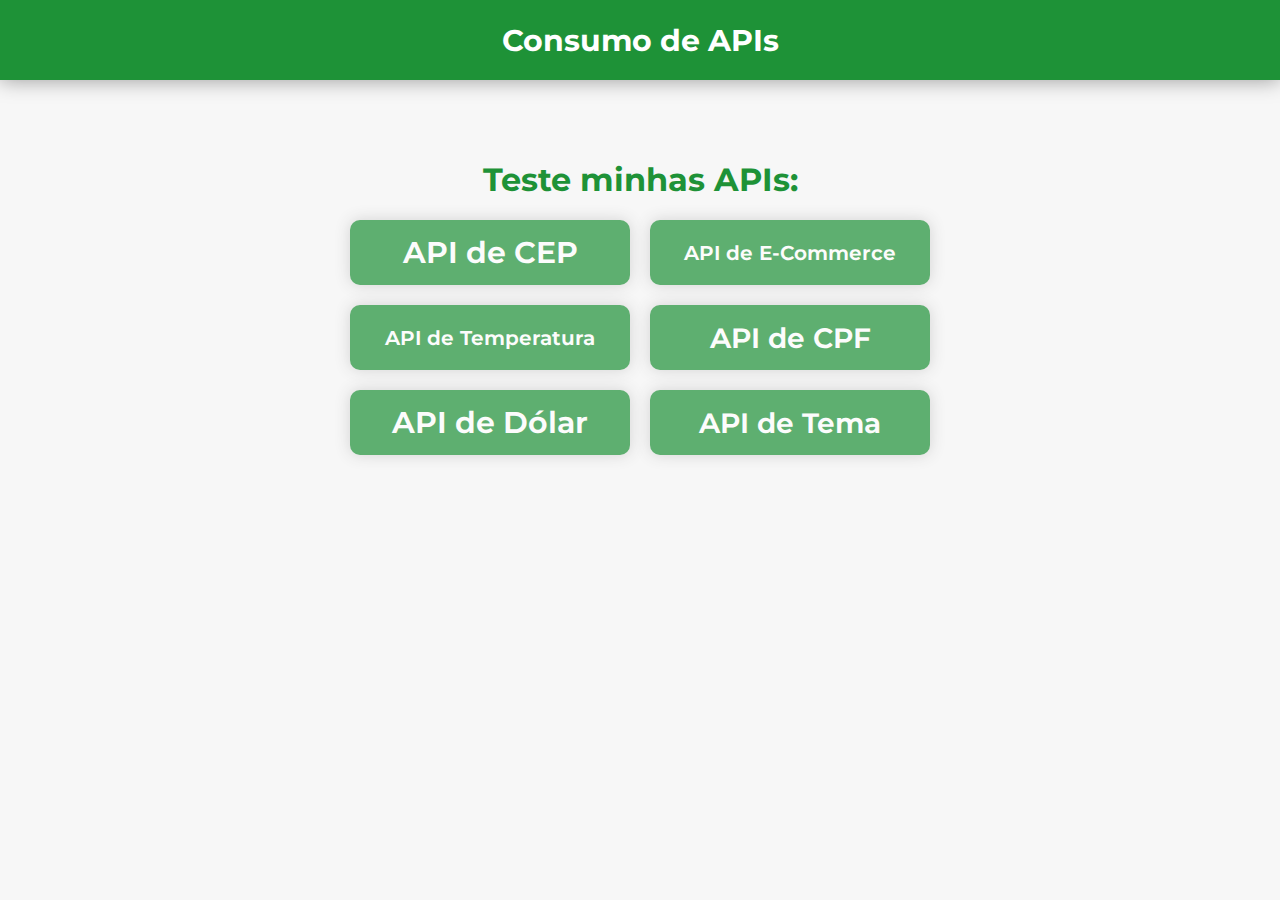
<file: index.html>
<!DOCTYPE html>
<html lang="en">
<head>
    <meta charset="UTF-8">
    <meta name="viewport" content="width=device-width, initial-scale=1.0">
    <title>Minhas APIs</title>
    <link rel="stylesheet" href="style.css">

    <link rel="preconnect" href="https://fonts.googleapis.com">
<link rel="preconnect" href="https://fonts.gstatic.com" crossorigin>
<link href="https://fonts.googleapis.com/css2?family=Montserrat:ital,wght@0,100..900;1,100..900&display=swap" rel="stylesheet">
</head>
<body>


    <div class="titulo">
        <h1 class="titulo1">Consumo de APIs</h1>
    </div>
       
    <h1 class="titulo2">Teste minhas APIs:</h1>

    <div class="semnome">

        

        <div class="geral">
       
            
    
            <div class="api1">
    
                <button class="btn1" onclick="location.href='cep.html'">API de CEP</button> 
    
            </div>
    
            <div class="api2">
    
                <button class="btn2" onclick="location.href='temperatura.html'">API de Temperatura</button>
    
            </div>
    
            <div class="api3">
    
                <button class="btn3" onclick="location.href='dolar.html'">API de Dólar</button>
    
            </div>
    
        </div>
    
        <div class="geral2">
    
            <div class="api1">
    
                <button class="btn4" onclick="location.href='produtos.html'">API de E-Commerce</button> 
    
            </div>
    
            <div class="api2">
    
                <button class="btn5" onclick="location.href='cpf.html'">API de CPF</button>
    
            </div>
    
            <div class="api3">
    
                <button class="btn6" onclick="location.href='tema.html'">API de Tema</button>
    
            </div>
    
    
    
        </div>

    </div>

    

</body>
</html>
</file>
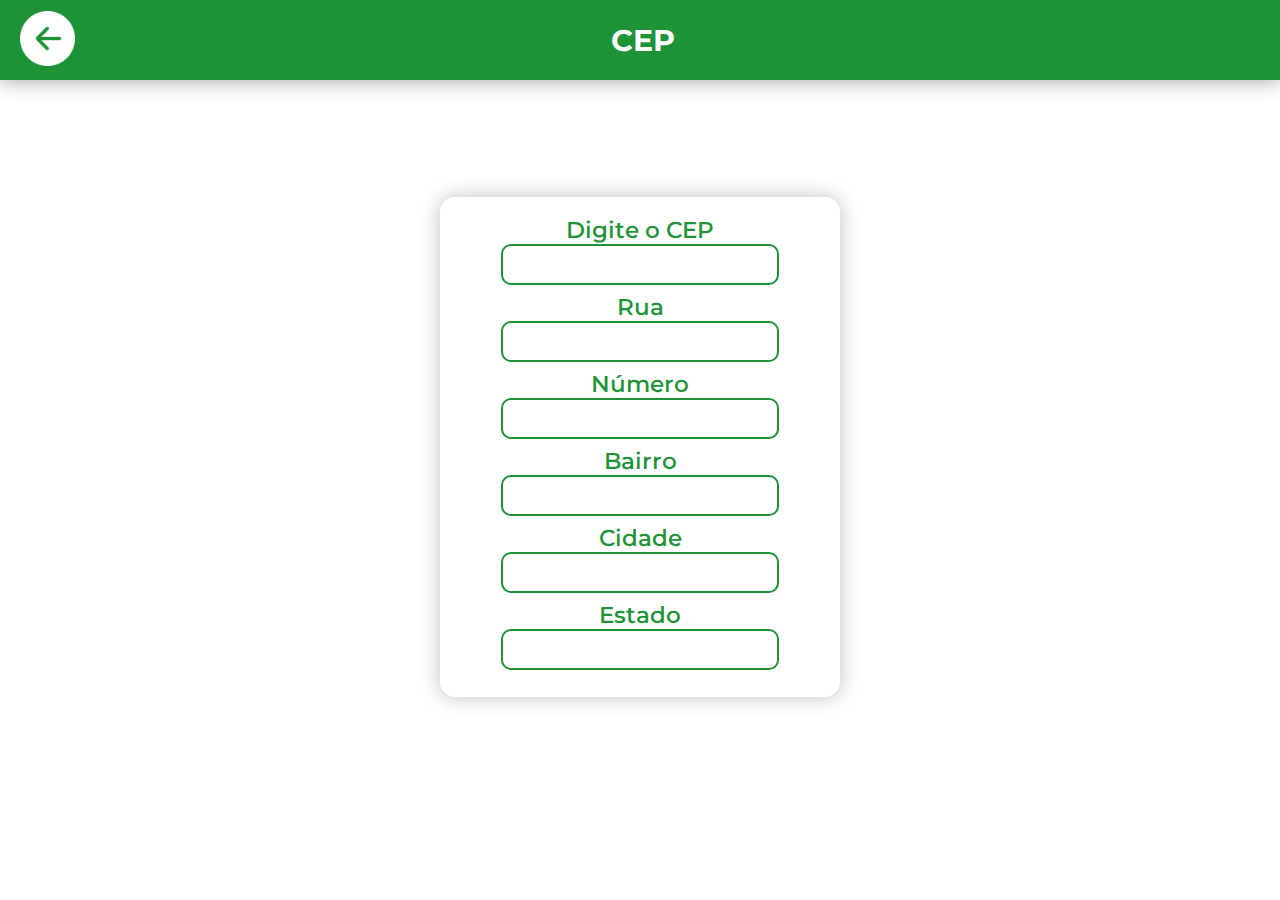
<file: cep.html>
<!DOCTYPE html>
<html lang="en">
<head>
    <meta charset="UTF-8">
    <meta name="viewport" content="width=device-width, initial-scale=1.0">
    <title>CEP</title>
    <link rel="stylesheet" href="cep.css">

    <link rel="preconnect" href="https://fonts.googleapis.com">
    <link rel="preconnect" href="https://fonts.gstatic.com" crossorigin>
    <link href="https://fonts.googleapis.com/css2?family=Montserrat:ital,wght@0,100..900;1,100..900&display=swap" rel="stylesheet">
</head>
<body>

    <div class="titulo">
        <div class="fundoHomeButton"> <img class="homeButtonIMG" src="imagens/voltar.png" onclick="location.href='index.html'" alt=""></div> <h1 class="titulo1">CEP</h1>
    </div>

    <div class="fundoTitulo">
         <h1 class="titulo1">CONSUMOS DE APIs</h1>
    </div>

    <div class="divCentral">
        <div class="fundoInputs">

            <!-- <h1 class="tituloCEP">Consultar CEP</h1> -->
                        
                <label for="" class="label1">Digite o CEP</label>
                <input type="text" id="cep" class="input1">
                      
                <label for="" class="label1">Rua</label>
                <input type="text" readonly id="rua" class="input1">

                <label for="" class="label1">Número</label>
                <input type="text" id="numero" class="input1">
            
                <label for="" class="label1">Bairro</label>
                <input type="text" readonly id="bairro" class="input1">
                
                <label for="" class="label1">Cidade</label>
                <input type="text" readonly id="cidade" class="input1">
                
                <label for="" class="label1">Estado</label>
                <input type="text" readonly id="estado" class="input1">
            </div>
    </div>
        

<script src="cep.js"></script>
</body>

</html>
</file>
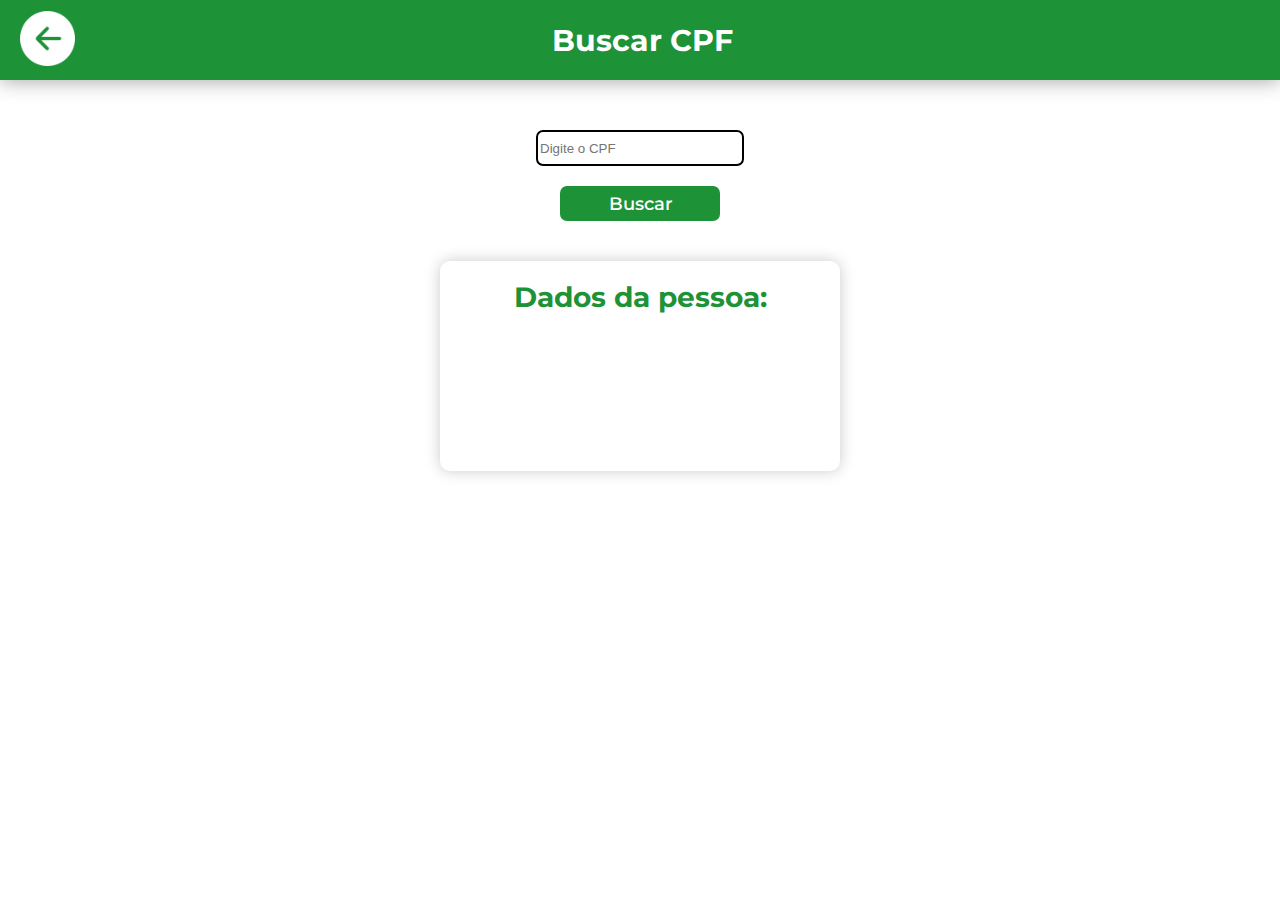
<file: cpf.html>
<!DOCTYPE html>
<html lang="en">
<head>
    <meta charset="UTF-8">
    <meta name="viewport" content="width=device-width, initial-scale=1.0">
    <title>CPF</title>
    <link rel="stylesheet" href="cpf.css">

    <link rel="preconnect" href="https://fonts.googleapis.com">
    <link rel="preconnect" href="https://fonts.gstatic.com" crossorigin>
    <link href="https://fonts.googleapis.com/css2?family=Montserrat:ital,wght@0,100..900;1,100..900&display=swap" rel="stylesheet">
</head>
<body>

    <div class="titulo">
        <div class="fundoHomeButton"> <img class="homeButtonIMG" src="imagens/voltar.png" onclick="location.href='index.html'" alt=""></div> <h1 class="titulo1">Buscar CPF</h1>
    </div>


    <div class="divGeral">

        <div class="input">
            <input maxlength="11" type="text" id="valor" placeholder="Digite o CPF" max="11">
            <div id="erro"></div>
            <button class="botao" onclick="buscar()">Buscar</button>
        </div>

        <div class="dados">

            <h1 class="tituloDados">Dados da pessoa:</h1>
            
            <div id="nome"></div>
            <div id="nascimento"></div>
            <div id="estado"></div>
            <div id="cidade"></div>
            <div id="pais"></div>
            
        </div>


    </div>
        

<script src="cpf.js"></script>
</body>

</html>
</file>
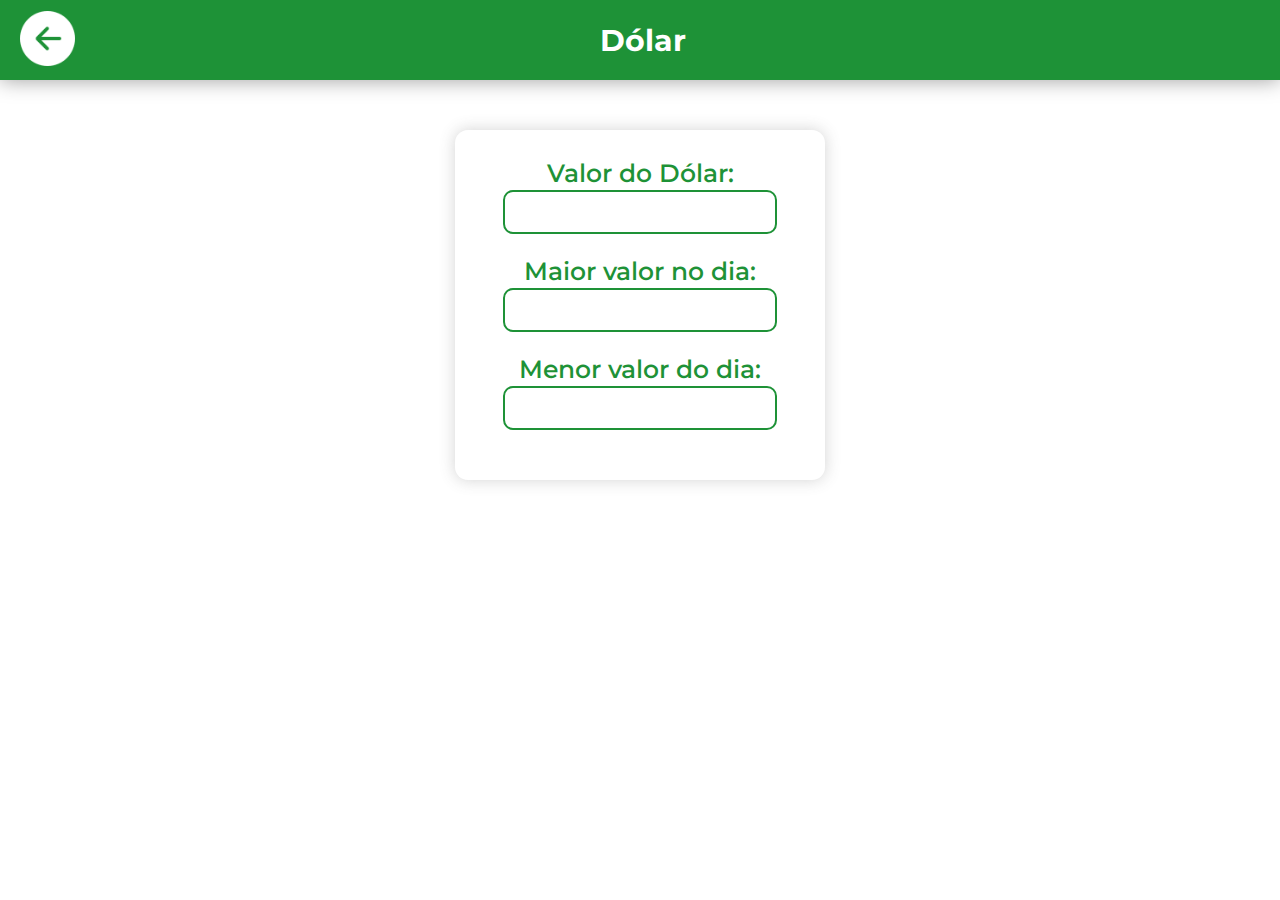
<file: dolar.html>
<!DOCTYPE html>
<html lang=
"en">
<head>
    <meta charset="UTF-8">
    <meta http-equiv="refresh" content="10">
    <meta name="viewport" content="width=device-width, initial-scale=1.0">
    <title>Dólar</title>
    <link rel="stylesheet" href="dolar.css">

    <link rel="preconnect" href="https://fonts.googleapis.com">
    <link rel="preconnect" href="https://fonts.gstatic.com" crossorigin>
    <link href="https://fonts.googleapis.com/css2?family=Montserrat:ital,wght@0,100..900;1,100..900&display=swap" rel="stylesheet">
</head>
<body>

    <div class="titulo">
        <div class="fundoHomeButton"> <img class="homeButtonIMG" src="imagens/voltar.png" onclick="location.href='index.html'" alt=""></div> <h1 class="titulo1">Dólar</h1>
    </div>

    <div class="divCotacao">
        <div class="fundoCotacao">
    
            <label for="" class="label1">Valor do Dólar:</label>
            <p id="valorDolar"></p>

            <label for="" class="label1">Maior valor no dia:</label>
            <p id="maiorDolar"></p>

            <label for="" class="label1">Menor valor do dia:</label>
            <p id="menorDolar"></p>

        </div>
    </div>

    



    <script src="dolar.js"></script>
</body>
</html>
</file>
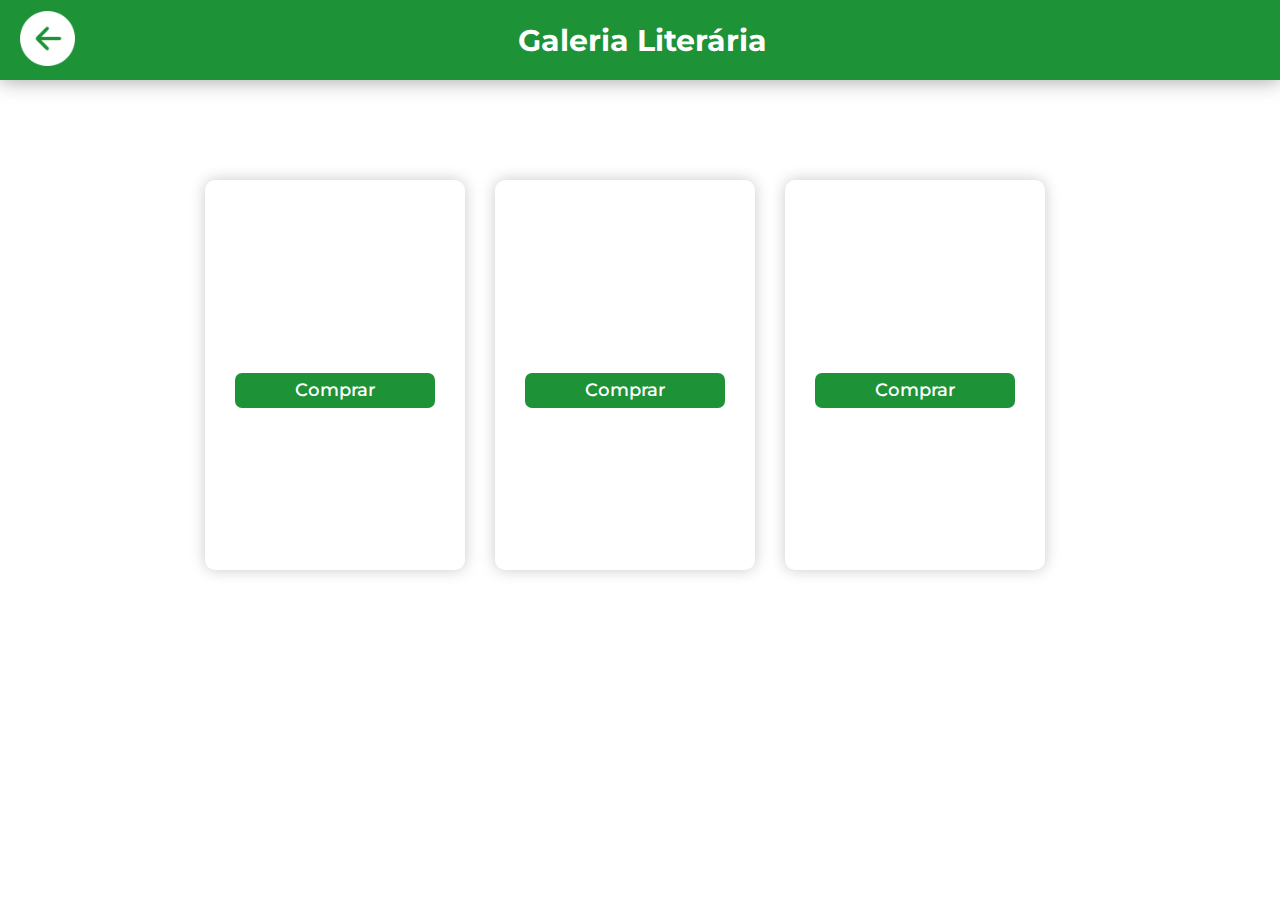
<file: produtos.html>
<!DOCTYPE html>
<html lang="en">
<head>
    <meta charset="UTF-8">
    <meta name="viewport" content="width=device-width, initial-scale=1.0">
    <title>Livraria</title>
    <link rel="stylesheet" href="ecommerce.css">

    <link rel="preconnect" href="https://fonts.googleapis.com">
    <link rel="preconnect" href="https://fonts.gstatic.com" crossorigin>
    <link href="https://fonts.googleapis.com/css2?family=Montserrat:ital,wght@0,100..900;1,100..900&display=swap" rel="stylesheet">
</head>
<body>

    <div class="titulo">
        <div class="fundoHomeButton"> <img class="homeButtonIMG" src="imagens/voltar.png" onclick="location.href='index.html'" alt=""></div> <h1 class="titulo1">Galeria Literária</h1>
    </div>


    <div class="divGeral">

        <div class="livro1">
            <div id="imagem1"></div>
            <div id="nome1"></div>
            <div id="autor1"></div>
            <div id="preco1"></div>
            
            <button class="botao1">Comprar</button>
        </div>

        <div class="livro2">
            <div id="imagem2"></div>
            <div id="nome2"></div>
            <div id="autor2"></div>
            <div id="preco2"></div>
    
            <button class="botao2">Comprar</button>
        </div>

        <div class="livro3">
            <div id="imagem3"></div>
            <div id="nome3"></div>
            <div id="autor3"></div>
            <div id="preco3"></div>
    
            <button class="botao3">Comprar</button>
        </div>



    </div>
        

<script src="ecommerce.js"></script>
</body>

</html>
</file>
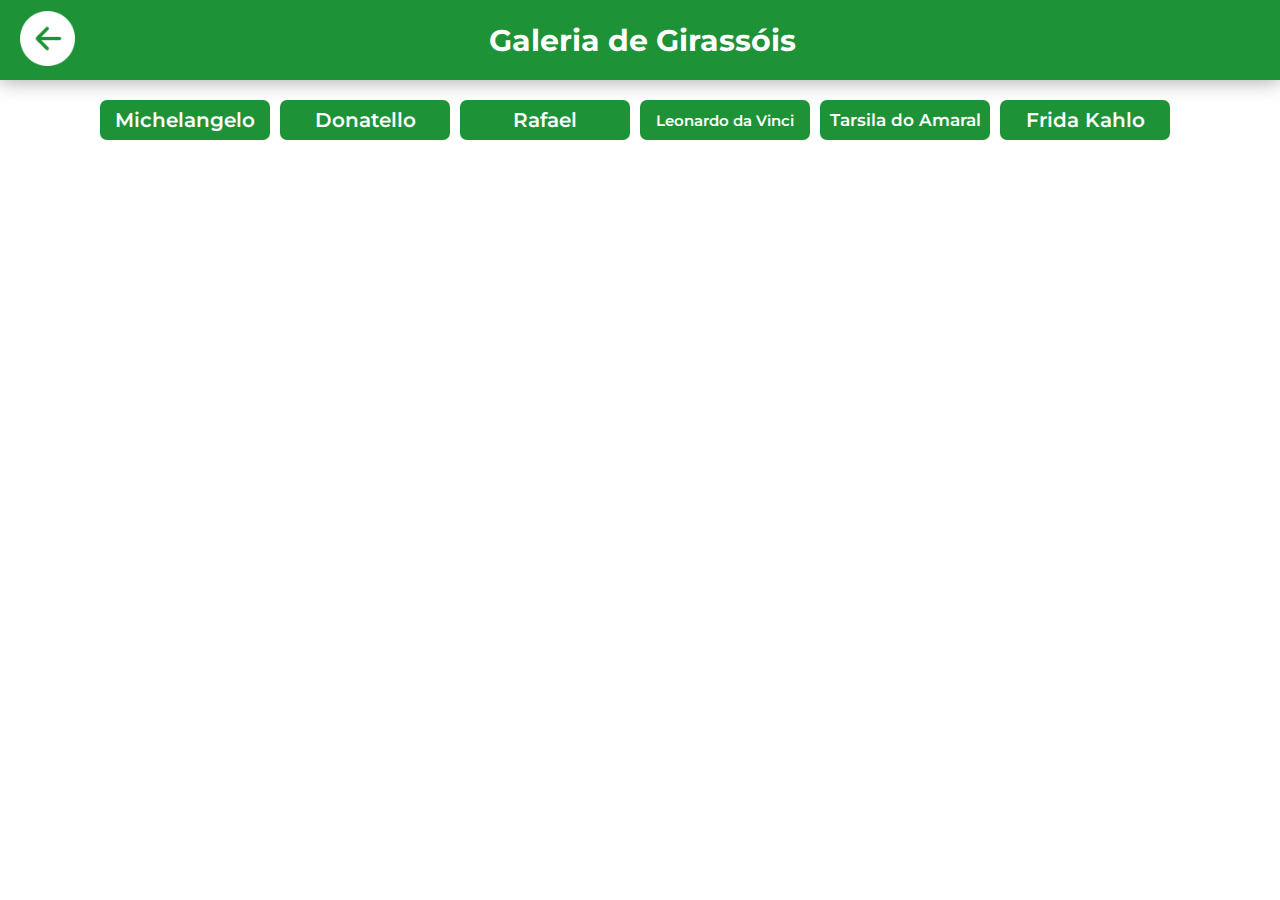
<file: tema.html>
<!DOCTYPE html>
<html lang="en">
<head>
    <meta charset="UTF-8">
    <meta name="viewport" content="width=device-width, initial-scale=1.0">
    <title>Galeria de Girassóis</title>
    <link rel="stylesheet" href="tema.css">

    <link rel="preconnect" href="https://fonts.googleapis.com">
    <link rel="preconnect" href="https://fonts.gstatic.com" crossorigin>
    <link href="https://fonts.googleapis.com/css2?family=Montserrat:ital,wght@0,100..900;1,100..900&display=swap" rel="stylesheet">
</head>
<body>

    <div class="titulo">
        <div class="fundoHomeButton"> <img class="homeButtonIMG" src="imagens/voltar.png" onclick="location.href='index.html'" alt=""></div> <h1 class="titulo1">Galeria de Girassóis</h1>
    </div>


    <div class="botoes">

        <button class="botao1" onclick="artista1()">Michelangelo</button>
        <button class="botao2" onclick="artista2()">Donatello</button>
        <button class="botao3" onclick="artista3()">Rafael</button>
        <button class="botao4" onclick="artista4()">Leonardo da Vinci</button>
        <button class="botao5" onclick="artista5()">Tarsila do Amaral</button>
        <button class="botao6" onclick="artista6()">Frida Kahlo</button>


    </div>

    <div class="semnome">

        <div id="imagem"></div>
        <h1 id="nomeartista"></h1>
        <p id="dataartista"></p>
        <p id="texto"></p>

        

    </div>
        

<script src="tema.js"></script>
</body>

</html>
</file>
<file: style.css>
body{
    background-color: rgb(247, 247, 247);
}

.titulo{
    background-color: rgb(30, 146, 55);
    display: flex;
    justify-content: center;
    align-items: center;
    width: 100vw;
    height: 80px;
    margin-left: -8px;
    margin-top: -8px;
    box-shadow: 0px 0px 20px rgba(0, 0, 0, 0.39);
}

.titulo1{
    font-family: Montserrat;
    color: white;
    font-size: 30px;
    
}

.geral{
    display: flex;
    flex-direction: column;
    text-align: center;
    align-items: center;
    justify-content: center;
}

.titulo2{
    display: flex;
    justify-content: center;
    margin-top: 80px;
    font-family: Montserrat;
    color: rgb(30, 146, 55);
}


.semnome{
    display: flex;
    justify-content: center;
}

.btn1{
    display: flex;
    align-items: center;
    justify-content: center;
    width: 280px;
    height: 65px;
    border: none;
    color: rgb(255, 255, 255);
    border-radius: 10px;
    background-color: rgb(30, 146, 55);
    box-shadow: 0px 0px 15px rgba(12, 12, 12, 0.205);
    font-size: 30px;
    font-family: Montserrat;
    font-weight: 650;
    cursor: pointer;
    opacity: 70%;
    transition: 0.4s;
}
.btn1:hover{
    opacity: 100%;
}

.btn2{
    display: flex;
    align-items: center;
    justify-content: center;
    margin-top: 20px;
    width: 280px;
    height: 65px;
    border: none;
    color: rgb(255, 255, 255);
    border-radius: 10px;
    background-color: rgb(30, 146, 55);
    box-shadow: 0px 0px 15px rgba(12, 12, 12, 0.205);
    font-size: 20px;
    font-family: Montserrat;
    font-weight: 650;
    cursor: pointer;
    opacity: 70%;
    transition: 0.4s;
}
.btn2:hover{
    opacity: 100%;
}

.btn3{
    display: flex;
    align-items: center;
    justify-content: center;
    width: 280px;
    height: 65px;
    margin-top: 20px;
    border: none;
    color: rgb(255, 255, 255);
    border-radius: 10px;
    background-color: rgb(30, 146, 55);
    box-shadow: 0px 0px 15px rgba(12, 12, 12, 0.205);
    font-size: 30px;
    font-family: Montserrat;
    font-weight: 650;
    cursor: pointer;
    opacity: 70%;
    transition: 0.4s;
}
.btn3:hover{
    opacity: 100%;
}

.geral2{
    display: flex;
    flex-direction: column;
    text-align: center;
    align-items: center;
    justify-content: center;
    margin-left: 20px;
}

.btn4{
    display: flex;
    align-items: center;
    justify-content: center;
    width: 280px;
    height: 65px;
    border: none;
    color: rgb(255, 255, 255);
    border-radius: 10px;
    background-color: rgb(30, 146, 55);
    box-shadow: 0px 0px 15px rgba(12, 12, 12, 0.205);
    font-size: 20px;
    font-family: Montserrat;
    font-weight: 650;
    cursor: pointer;
    opacity: 70%;
    transition: 0.4s;
}
.btn4:hover{
    opacity: 100%;
}

.btn5{
    display: flex;
    align-items: center;
    justify-content: center;
    margin-top: 20px;
    width: 280px;
    height: 65px;
    border: none;
    color: rgb(255, 255, 255);
    border-radius: 10px;
    background-color: rgb(30, 146, 55);
    box-shadow: 0px 0px 15px rgba(12, 12, 12, 0.205);
    font-size: 28px;
    font-family: Montserrat;
    font-weight: 650;
    cursor: pointer;
    opacity: 70%;
    transition: 0.4s;
}
.btn5:hover{
    opacity: 100%;
}

.btn6{
    display: flex;
    align-items: center;
    justify-content: center;
    width: 280px;
    height: 65px;
    margin-top: 20px;
    border: none;
    color: rgb(255, 255, 255);
    border-radius: 10px;
    background-color: rgb(30, 146, 55);
    box-shadow: 0px 0px 15px rgba(12, 12, 12, 0.205);
    font-size: 28px;
    font-family: Montserrat;
    font-weight: 650;
    cursor: pointer;
    opacity: 70%;
    transition: 0.4s;
}
.btn6:hover{
    opacity: 100%;
}
</file>
<file: cep.css>
body{
    overflow-x: hidden;
}

.titulo{
    background-color: rgb(30, 146, 55);
    display: flex;
    justify-content: left;
    align-items: center;
    width: 100vw;
    height: 80px;
    margin-left: -8px;
    margin-top: -8px;
    box-shadow: 0px 0px 20px rgba(0, 0, 0, 0.39);
}

.titulo1{
    z-index: 1;
    display: flex;
    justify-content: center;
    align-items: center;
    font-family: Montserrat;
    width: 100vw;
    margin-left: -70px;
    color: white;
    font-size: 30px;
    
}

.homeButtonIMG{
    position: relative;
    z-index: 10;
    margin-left: 20px;
    width: 55px;
    height: 55px;
    cursor: pointer;
}






.divCentral{
    display: flex;
    justify-content: center;
    margin-top: 60px;
}

.fundoInputs{
    display: flex;
    flex-direction: column;
    align-items: center;
    justify-content: center;
    width: 400px;
    height: 500px;
    border-radius: 15px;
    background-color: rgb(255, 255, 255);
    box-shadow: 0px 0px 20px rgba(17, 17, 17, 0.267);
}

.label1{

    font-family: Montserrat;
    font-weight: 550;
    font-size: 23px;
    color: rgb(30, 146, 55);
}

.input1{
    text-align: center;
    width: 270px;
    height: 35px;
    margin-bottom: 8px;
    border: none;
    border-radius: 10px;
    border: 2px solid rgb(30, 146, 55);
    color: black;
    font-family: Montserrat;
    font-weight: 550;
    font-size: 22px;




}
</file>
<file: cpf.css>
body{
    background-color: rgb(255, 255, 255);
    overflow-x: hidden;
}

.titulo{
    background-color: rgb(30, 146, 55);
    display: flex;
    justify-content: left;
    align-items: center;
    width: 100vw;
    height: 80px;
    margin-left: -8px;
    margin-top: -8px;
    box-shadow: 0px 0px 20px rgba(0, 0, 0, 0.39);
}

.titulo1{
    z-index: 1;
    display: flex;
    justify-content: center;
    align-items: center;
    font-family: Montserrat;
    width: 100vw;
    margin-left: -70px;
    color: white;
    font-size: 30px;
    
}

.homeButtonIMG{
    position: relative;
    z-index: 10;
    margin-left: 20px;
    width: 55px;
    height: 55px;
    cursor: pointer;
}

.divGeral{
    margin-top: 50px;
    display: flex;
    align-items: center;
    flex-direction: column;
}

.input{
    display: flex;
    align-items: center;
    flex-direction: column;
}

#valor{
    width: 200px;
    height: 30px;
    border: 2px solid rgb(0, 0, 0);
    border-radius: 7px;
}

.botao{
    background-color: rgb(30, 146, 55);
    border: none;
    width: 160px;
    height: 35px;
    font-family: Montserrat;
    font-weight: 550;
    font-size: 18px;
    color: white;
    border-radius: 7px;
    margin-top: 10px;
    cursor: pointer;
}

#erro{
    margin-top: 10px;
    font-family: Montserrat;
    font-weight: 650;
    color: rgb(170, 5, 5);
}

.dados{
    margin-top: 40px;
    display: flex;
    flex-direction: column;
    align-items: center;
    width: 400px;
    height: 210px;
    border-radius: 10px;
    box-shadow: 0px 0px 15px rgba(0, 0, 0, 0.212);
}

.tituloDados{
    font-family: Montserrat;
    font-size: 28px;
    color: rgb(30, 146, 55);
}

#nome,
#nascimento,
#estado,
#cidade,
#pais{
    font-family: Montserrat;
    font-weight: 500;
    font-size: 18px;
}
</file>
<file: dolar.css>
body{
    background-color: rgb(255, 255, 255);
    overflow-x: hidden;
}

.titulo{
    background-color: rgb(30, 146, 55);
    display: flex;
    justify-content: left;
    align-items: center;
    width: 100vw;
    height: 80px;
    margin-left: -8px;
    margin-top: -8px;
    box-shadow: 0px 0px 20px rgba(0, 0, 0, 0.39);
}

.titulo1{
    z-index: 1;
    display: flex;
    justify-content: center;
    align-items: center;
    font-family: Montserrat;
    width: 100vw;
    margin-left: -70px;
    color: white;
    font-size: 30px;
    
}

.homeButtonIMG{
    position: relative;
    z-index: 10;
    margin-left: 20px;
    width: 55px;
    height: 55px;
    cursor: pointer;
}

.divCotacao{
    margin-top: 50px;
    display: flex;
    justify-content: center;
}

.fundoCotacao{
    display: flex;
    text-align: center;
    flex-direction: column;
    align-items: center;
    justify-content: center;
    width: 370px;
    height: 350px;
    background-color: rgb(255, 255, 255);
    border-radius: 13px;
    box-shadow: 0px 0px 16px rgba(77, 77, 77, 0.247);
}


.label1{
    font-family: Montserrat;
    font-weight: 550;
    font-size: 25px;
    color: rgb(30, 146, 55) ;
    margin-bottom: -20px;
}

#valorDolar{
    display: flex;
    justify-content: center;
    align-items: center;
    width: 270px;
    height: 40px;
    border: none;
    border-radius: 10px;
    border: 2px solid rgb(30, 146, 55);
    color: rgba(0, 0, 0, 0.822);
    font-family: Montserrat;
    font-weight: 550;
    font-size: 22px;
}

#menorDolar{
    display: flex;
    justify-content: center;
    align-items: center;
    width: 270px;
    height: 40px;

    border: none;
    border-radius: 10px;
    border: 2px solid rgb(30, 146, 55);
    color: rgba(0, 0, 0, 0.822);
    font-family: Montserrat;
    font-weight: 550;
    font-size: 22px;
}

#maiorDolar{
    display: flex;
    justify-content: center;
    align-items: center;
    width: 270px;
    height: 40px;

    border: none;
    border-radius: 10px;
    border: 2px solid rgb(30, 146, 55);
    color: rgba(0, 0, 0, 0.822);
    font-family: Montserrat;
    font-weight: 550;
    font-size: 22px;
}
</file>
<file: ecommerce.css>
body{
    overflow-x: hidden;
}

.titulo{
    background-color: rgb(30, 146, 55);
    display: flex;
    justify-content: left;
    align-items: center;
    width: 100vw;
    height: 80px;
    margin-left: -8px;
    margin-top: -8px;
    box-shadow: 0px 0px 20px rgba(0, 0, 0, 0.39);
}

.titulo1{
    z-index: 1;
    display: flex;
    justify-content: center;
    align-items: center;
    font-family: Montserrat;
    width: 100vw;
    margin-left: -70px;
    color: white;
    font-size: 30px;
    
}

.homeButtonIMG{
    position: relative;
    z-index: 10;
    margin-left: 20px;
    width: 55px;
    height: 55px;
    cursor: pointer;
}

.divGeral{
    display: flex;
    justify-content: center;
    margin-top: 100px;
}

.livro1{
    display: flex;
    flex-direction: column;
    align-items: center;
    justify-content: center;
    width: 260px;
    height: 390px;
    border-radius: 10px;
    margin-right: 30px;
    background-color: rgb(255, 255, 255);
    box-shadow: 0px 0px 15px rgba(0, 0, 0, 0.212);
}


#nome1{
    font-family: Montserrat;
    font-weight: 550;
    margin-top: 10px;
    font-size: 18px;
}

#autor1{
    font-family: Montserrat;
    font-weight: 430;
    
}

#preco1{
    font-family: Montserrat;
    font-weight: 550;
    margin-top: 10px;
    font-size: 20px;
}

.botao1{
    background-color: rgb(30, 146, 55);
    border: none;
    width: 200px;
    height: 35px;
    font-family: Montserrat;
    font-weight: 550;
    font-size: 18px;
    color: white;
    border-radius: 7px;
    margin-top: 10px;
    cursor: pointer;
}


.livro2{
    display: flex;
    flex-direction: column;
    align-items: center;
    justify-content: center;
    width: 260px;
    height: 390px;
    border-radius: 10px;
    margin-right: 30px;
    background-color: rgb(255, 255, 255);
    box-shadow: 0px 0px 15px rgba(0, 0, 0, 0.212);
}


#nome2{
    font-family: Montserrat;
    font-weight: 550;
    margin-top: 10px;
    font-size: 18px;
}

#autor2{
    font-family: Montserrat;
    font-weight: 430;
    
}

#preco2{
    font-family: Montserrat;
    font-weight: 550;
    margin-top: 10px;
    font-size: 20px;
}

.botao2{
    background-color: rgb(30, 146, 55);
    border: none;
    width: 200px;
    height: 35px;
    font-family: Montserrat;
    font-weight: 550;
    font-size: 18px;
    color: white;
    border-radius: 7px;
    margin-top: 10px;
    cursor: pointer;
}


.livro3{
    display: flex;
    flex-direction: column;
    align-items: center;
    justify-content: center;
    width: 260px;
    height: 390px;
    border-radius: 10px;
    margin-right: 30px;
    background-color: rgb(255, 255, 255);
    box-shadow: 0px 0px 15px rgba(0, 0, 0, 0.212);
}


#nome3{
    font-family: Montserrat;
    font-weight: 550;
    margin-top: 10px;
    font-size: 18px;
}

#autor3{
    font-family: Montserrat;
    font-weight: 430;
    
}

#preco3{
    font-family: Montserrat;
    font-weight: 550;
    margin-top: 10px;
    font-size: 20px;
}

.botao3{
    background-color: rgb(30, 146, 55);
    border: none;
    width: 200px;
    height: 35px;
    font-family: Montserrat;
    font-weight: 550;
    font-size: 18px;
    color: white;
    border-radius: 7px;
    margin-top: 10px;
    cursor: pointer;
}
</file>
<file: tema.css>
body{
    background-color: rgb(255, 255, 255);
    overflow-x: hidden;
}

.titulo{
    background-color: rgb(30, 146, 55);
    display: flex;
    justify-content: left;
    align-items: center;
    width: 100vw;
    height: 80px;
    margin-left: -8px;
    margin-top: -8px;
    box-shadow: 0px 0px 20px rgba(0, 0, 0, 0.39);
}

.titulo1{
    z-index: 1;
    display: flex;
    justify-content: center;
    align-items: center;
    font-family: Montserrat;
    width: 100vw;
    margin-left: -70px;
    color: white;
    font-size: 30px;
    
}

.homeButtonIMG{
    position: relative;
    z-index: 10;
    margin-left: 20px;
    width: 55px;
    height: 55px;
    cursor: pointer;
}

.botoes{
    display: flex;
    justify-content: center;
    margin-top: 20px;
}

.botao1{
width: 170px;
height: 40px;
border: none;
border-radius: 7px;
font-family: Montserrat;
color: white;
font-weight: 600;
font-size: 20px;
background-color: rgb(30, 146, 55);
cursor: pointer;
margin-right: 10px;
}

.botao2{
    width: 170px;
    height: 40px;
    border: none;
    border-radius: 7px;
    font-family: Montserrat;
    color: white;
    font-weight: 600;
    font-size: 20px;
    background-color: rgb(30, 146, 55);
    cursor: pointer;
    margin-right: 10px;
}

.botao3{
    width: 170px;
    height: 40px;
    border: none;
    border-radius: 7px;
    font-family: Montserrat;
    color: white;
    font-weight: 600;
    font-size: 20px;
    background-color: rgb(30, 146, 55);
    cursor: pointer;
    margin-right: 10px;
}

.botao4{
    width: 170px;
    height: 40px;
    border: none;
    border-radius: 7px;
    font-family: Montserrat;
    color: white;
    font-weight: 600;
    font-size: 15px;
    background-color: rgb(30, 146, 55);
    cursor: pointer;
    margin-right: 10px;
}

.botao5{
    width: 170px;
    height: 40px;
    border: none;
    border-radius: 7px;
    font-family: Montserrat;
    color: white;
    font-weight: 600;
    font-size: 17px;
    background-color: rgb(30, 146, 55);
    cursor: pointer;
    margin-right: 10px;
}

.botao6{
    width: 170px;
    height: 40px;
    border: none;
    border-radius: 7px;
    font-family: Montserrat;
    color: white;
    font-weight: 600;
    font-size: 20px;
    background-color: rgb(30, 146, 55);
    cursor: pointer;
    margin-right: 10px;
}

.semnome{
    margin-top: 30px;
    display: flex;
    flex-direction: column;
    align-items: center;
    justify-content: center;
}

.fotoArtista{
    width: 150px;
}

#nomeartista{
    margin-top: 5px;
    font-family: Montserrat;
    font-size: 30px;
}

#dataartista{
    margin-top: -20px;
    font-family: Montserrat;
    font-size: 15px;
    font-weight: 500;   
}

#texto{
    margin-top: -5px;
    text-align: center;
    width: 650px;
    font-family: Montserrat;
    font-size: 17px;
    font-weight: 500;   
}
</file>
